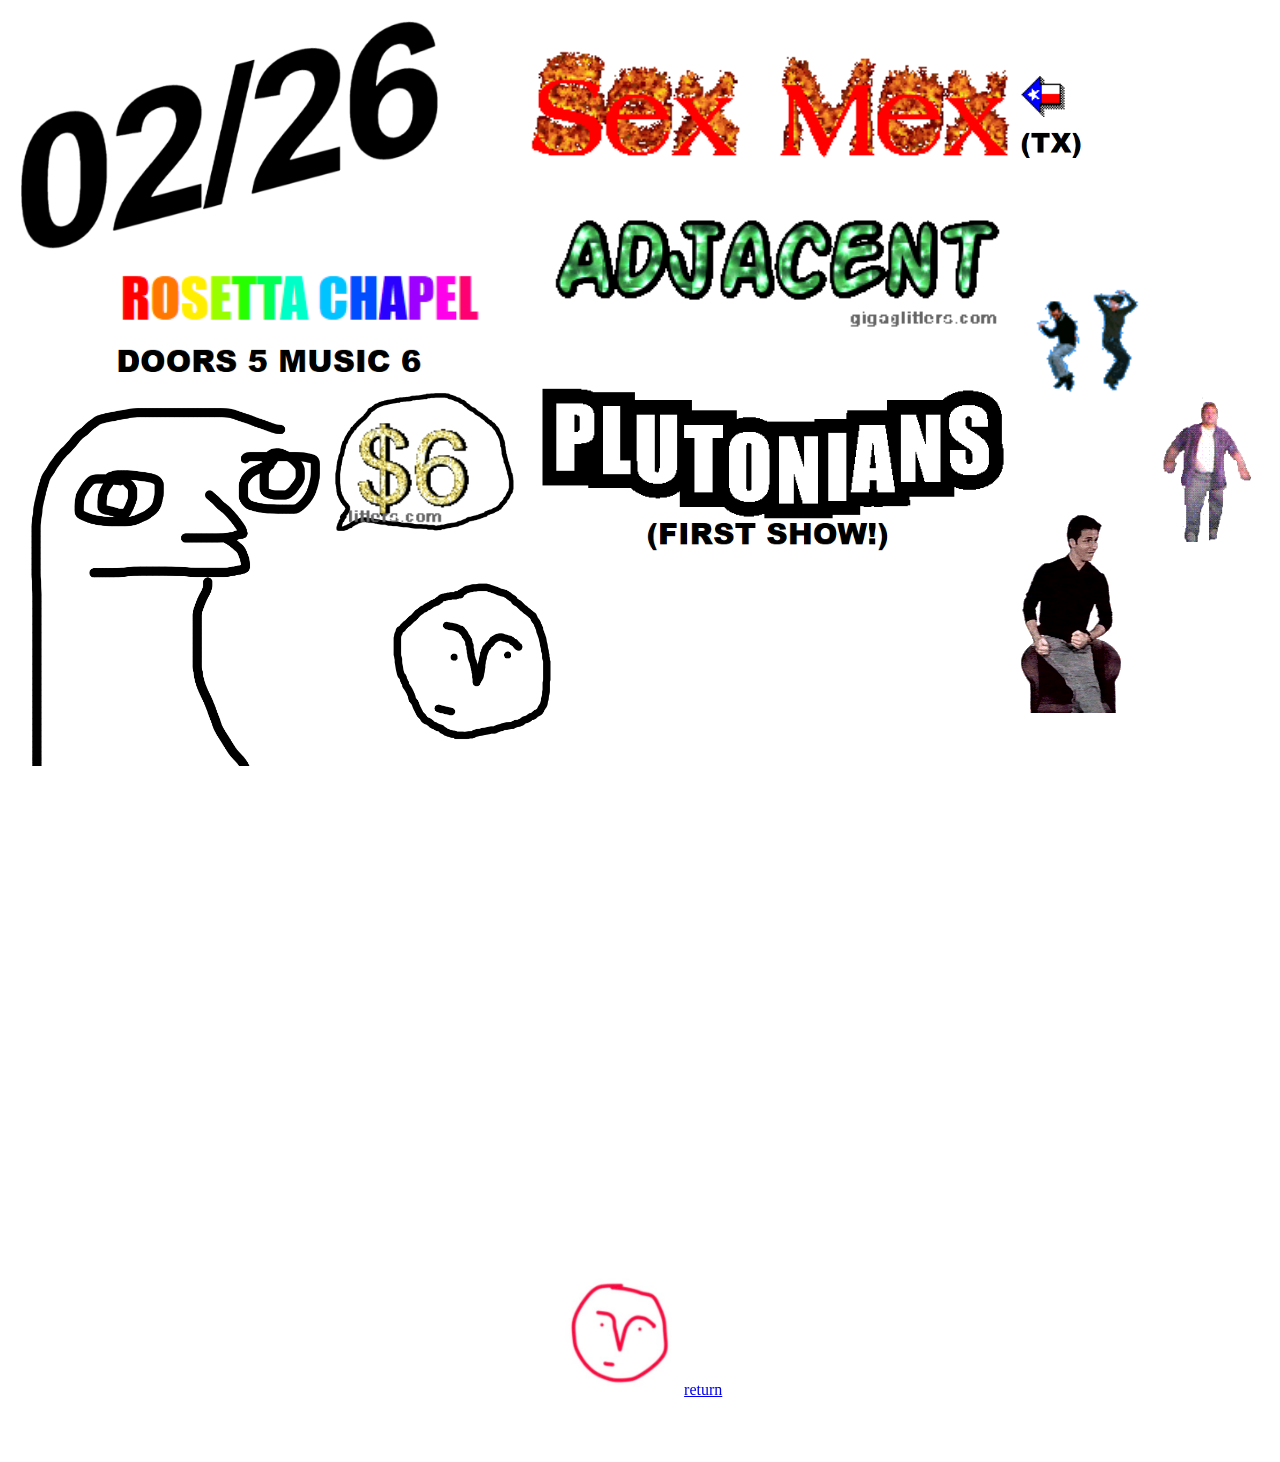
<file: 022626.html>
<!DOCTYPE html>
<html lang="en" dir="ltr">
<head>
<meta charset="UTF-8" />
<meta name="viewport" content="width=device-width, initial-scale=1.0, user-scalable=no" />
<title>FIRST SHOW</title>
   <link href="style.0226.css" rel="stylesheet" type="text/css" media="all">
<body>
<div class="flyer">
  <img src="white.png" class="bg">
  <div class="img" style="top: 1%; left: 1%; width: 33%; height: 33%;" align="left">
    <img src="0226.png">
  </div>
  <div class="img" style="top: 1%; left: 40%; width: 41%; height: 41%;">
    <img src="sexmex.gif">
  </div>
  <div class="img" style="top: 9.5%; left: 80%; width: 5%; height: 5%;">
    <img src="tx.png">
  </div>
  <div class="img" style="top: 15%; left: 40%; width: 41%; height: 100%;">
    <img src="adjacent.gif">
  </div>
  <div class="img" style="top: 25%; left: 40%; width: 41%; height: 41%;">
    <img src="plutoimpact.gif">
  </div>
  <div class="img" style="top: 40.5%; left: 50%; width: 20%; height: 20%">
    <img src="firstshow.png">
  </div>
  <div class="img" style="top: 20%; left: 8%; width: 30%; height: 30%;">
    <img src="rosetta.png">
  </div>
  <div class="img" style="top: 27%; left: 8%; width: 25%; height: 25%;">
    <img src="doors.png">
  </div>
  <div class="img" style="top: 30%; left: 1%; width: 30%; height: 30%">
   <img src="gilbert1.jpeg">
  </div>
  <div class="img" style="top: 30%; left: 25%; width: 15%; height: 15%;">
    <img src="speechbubble.png">
  </div>
  <div class="img" style="top: 31%; left: 27%; width: 10%; height: 10%;">
    <img src="6dollas.gif">
  </div>
  <div class="img" style="top: 5.4%; left: 80%; width: 6%; height: 6%;">
    <img src="texas.gif">
  </div>
  <div class="img" style="top: 40%; left: 75%; width: 10%, height: 10%;">
    <img src="dancingyeah.gif">
  </div>
  <div class="img" style="top: 30%; left: 90%; width: 10%; height: 10%;">
    <img src="dancing1.gif">
  </div>
  <div class="img" style="top: 20%; left: 80%; width: 10%; height: 10%;">
    <img src="dancing2.gif">
  </div>
  <div class="img" style="top: 45%; left: 30%; width: 14%; height: 14%;">
    <img src="plutoscrib.png">
  </div>
</div>
<div style="text-align: center; width: 100%;">
  <a href="shows.html"><img src="plutonian.jpeg" style="width: 10%">return</a>
</div>
</body>
</file>
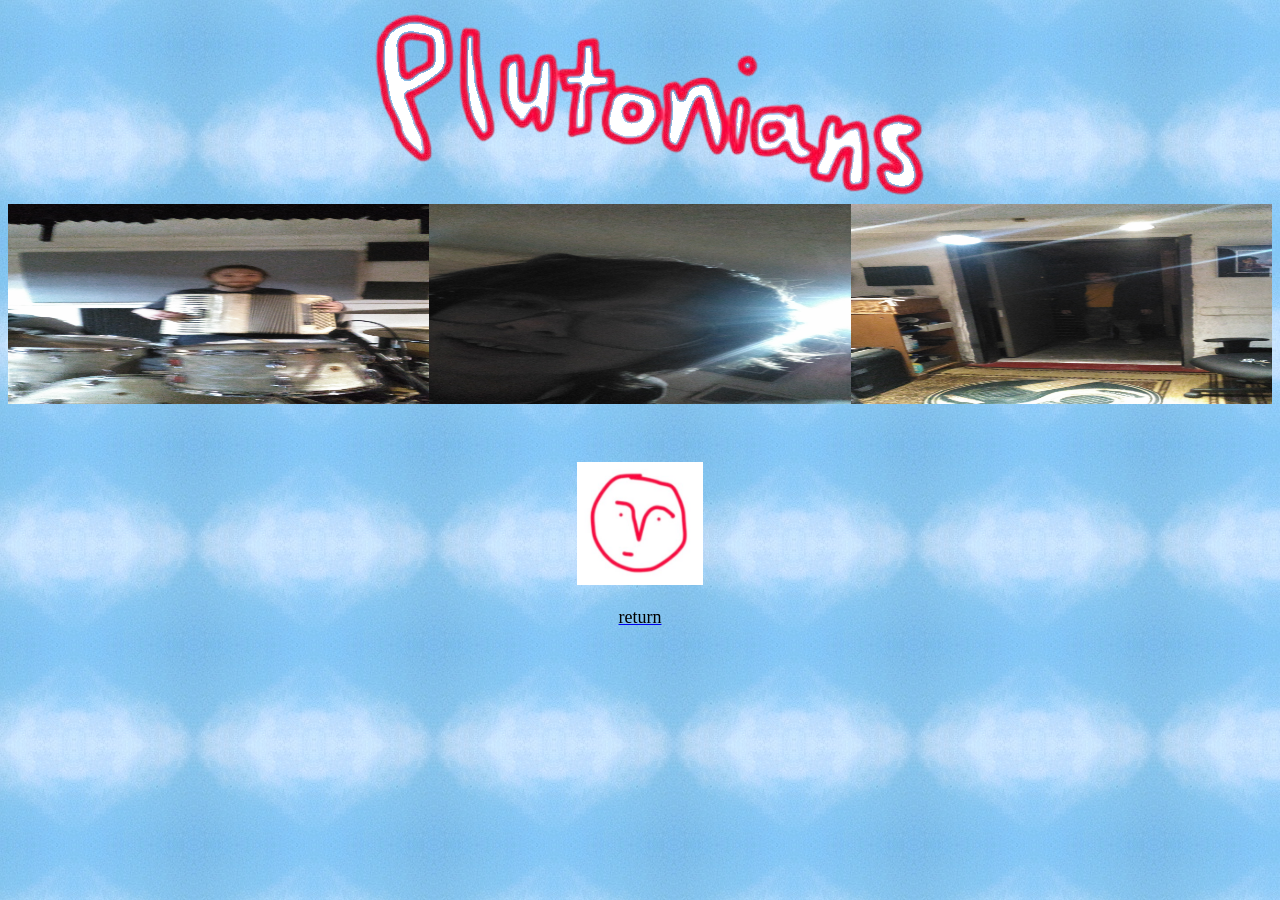
<file: intro.html>
<!DOCTYPE html>
<html lang="en" dir="ltr">
<head>
<meta charset="UTF-8" />
<meta name="viewport" content="width=device-width, initial-scale=1.0, user-scalable=no" />
<title>THE TRIFECTA</title>
   <link href="style.css" rel="stylesheet" type="text/css" media="all">
<style type="text/css">
body {
  background-image: url("bgsky.gif")
}
.column {
  float: left;
  width: 33.33%;
  padding: 0px;
}
.row {
  margin: auto;
  width: 100%;
}
.main {
  display: flex;
  flex-wrap: wrap;
  justify-content: center;
}
@media screen (max-width: 600px) {
  .main { width: 100%; }
  .column { width: 100%; height: 100px; }
}
img {
  max-width: 100%;
}
.title {
  text-align: center;
}
</style>
</head>

<body>
  <div class="title">
    <img src="plutoheader2.png">
  </div>
  <div class="main">
    <div class="row">
      <div class="column">
        <img src="sam1.jpg" style="width: 100%; height: 200px;">
      </div><div class="column">
        <img src="don1.jpg" style="width: 100%; height: 200px;">
      </div><div class="column">
        <img src="eli1.jpg" style="width: 100%; height: 200px;"></div>
    </div>
  </div>
  <br>
  <br>
  <br>
  <div class="footer">
    <a href="index.html"><img src="plutonian.jpeg" style="width: 10%"><p style="text-align: center;">return</p></a>
  </div>
</body>
</file>
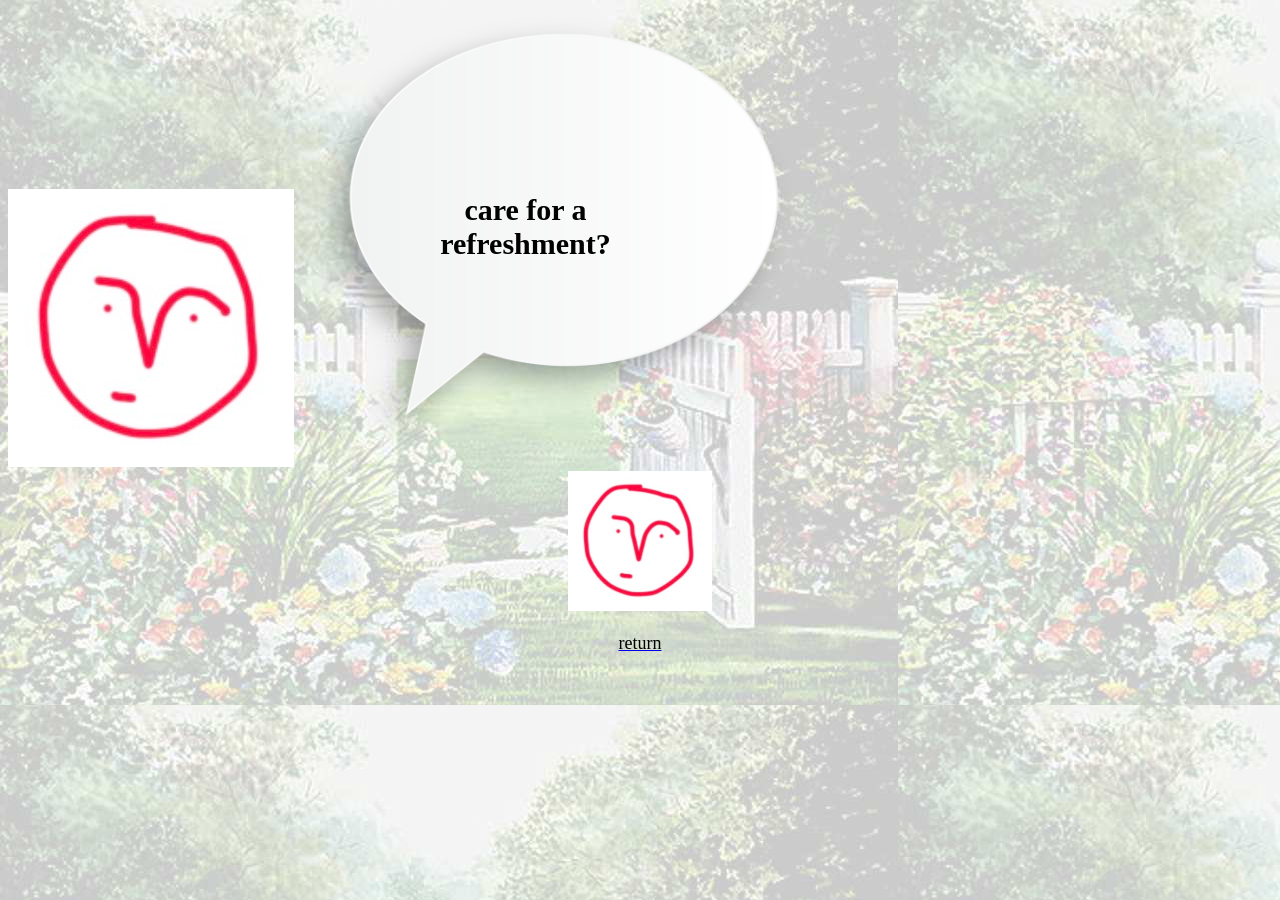
<file: tearoom.html>
<!DOCTYPE html>
<html lang="en" dir="ltr">
<head>
<meta charset="UTF-8" />
<meta name="viewport" content="width=device-width, initial-scale=1.0, user-scalable=no" />
<title>plutonians</title>
   <link href="style.css" rel="stylesheet" type="text/css" media="all">
<style type="text/css">
body {
  background-image: url("bgardens.gif")
}
div {
  width: 40%;
  display: inline-block;
}
</style>

</head>
<body>
  <img src="plutonian.jpeg">
<div class="speechbubble">
  <img src="speech.png" style="width: 100%;">
  <div class="speechtext">care for a refreshment?</div>
</div>

<div class="footer">
  <a href="index.html"><img src="plutonian.jpeg" height="140px">
    <p style="text-align: center;">return</p></a>
</div>
</file>
<file: style.0226.css>
.flyer {
  position: relative;
  width: 100%;
}
.bg {
  width: 100%;
  height: auto;
  display: block;
  margin-bottom: 0;
}
.img {
  position: absolute;
  width: fit-content;
  height: fit-content;
  display: inline-block;
}
.img img {
  width: 100%;
  display: block;
}
.footer {    
  text-align: center;    
  width: 100%;
}
</file>
<file: style.css>
h1 {
  text-align: center;
  font-family: Georgia;
  color: black;
}
.center {
  display: block;
  margin-left: auto;
  margin-right: auto;
  width: 50%;
}
p {
  font-family: Georgia;
  color: black;
  font-size: 18px
}
li {
  font-family: Georgia;
  color: black;
}
.footer { 
  positon: relative;    
  text-align: center;    
  bottom: 0px; 
  width: 100%;
} 
.speechbubble {
  position: relative;
  text-align: center;
}
.speechtext {
  position: absolute;
  top: 40%;
  left: 25%;
  font-size: 30px;
  font-family: Georgia;
  font-weight: bold;
}
.img {
  position: absolute;
  width: fit-content;
  height: fit-content;
  display: inline-block;
}
.img img {
  width: 100%;
  display: block;
}
.title {
  text-align: center;
}
</file>
